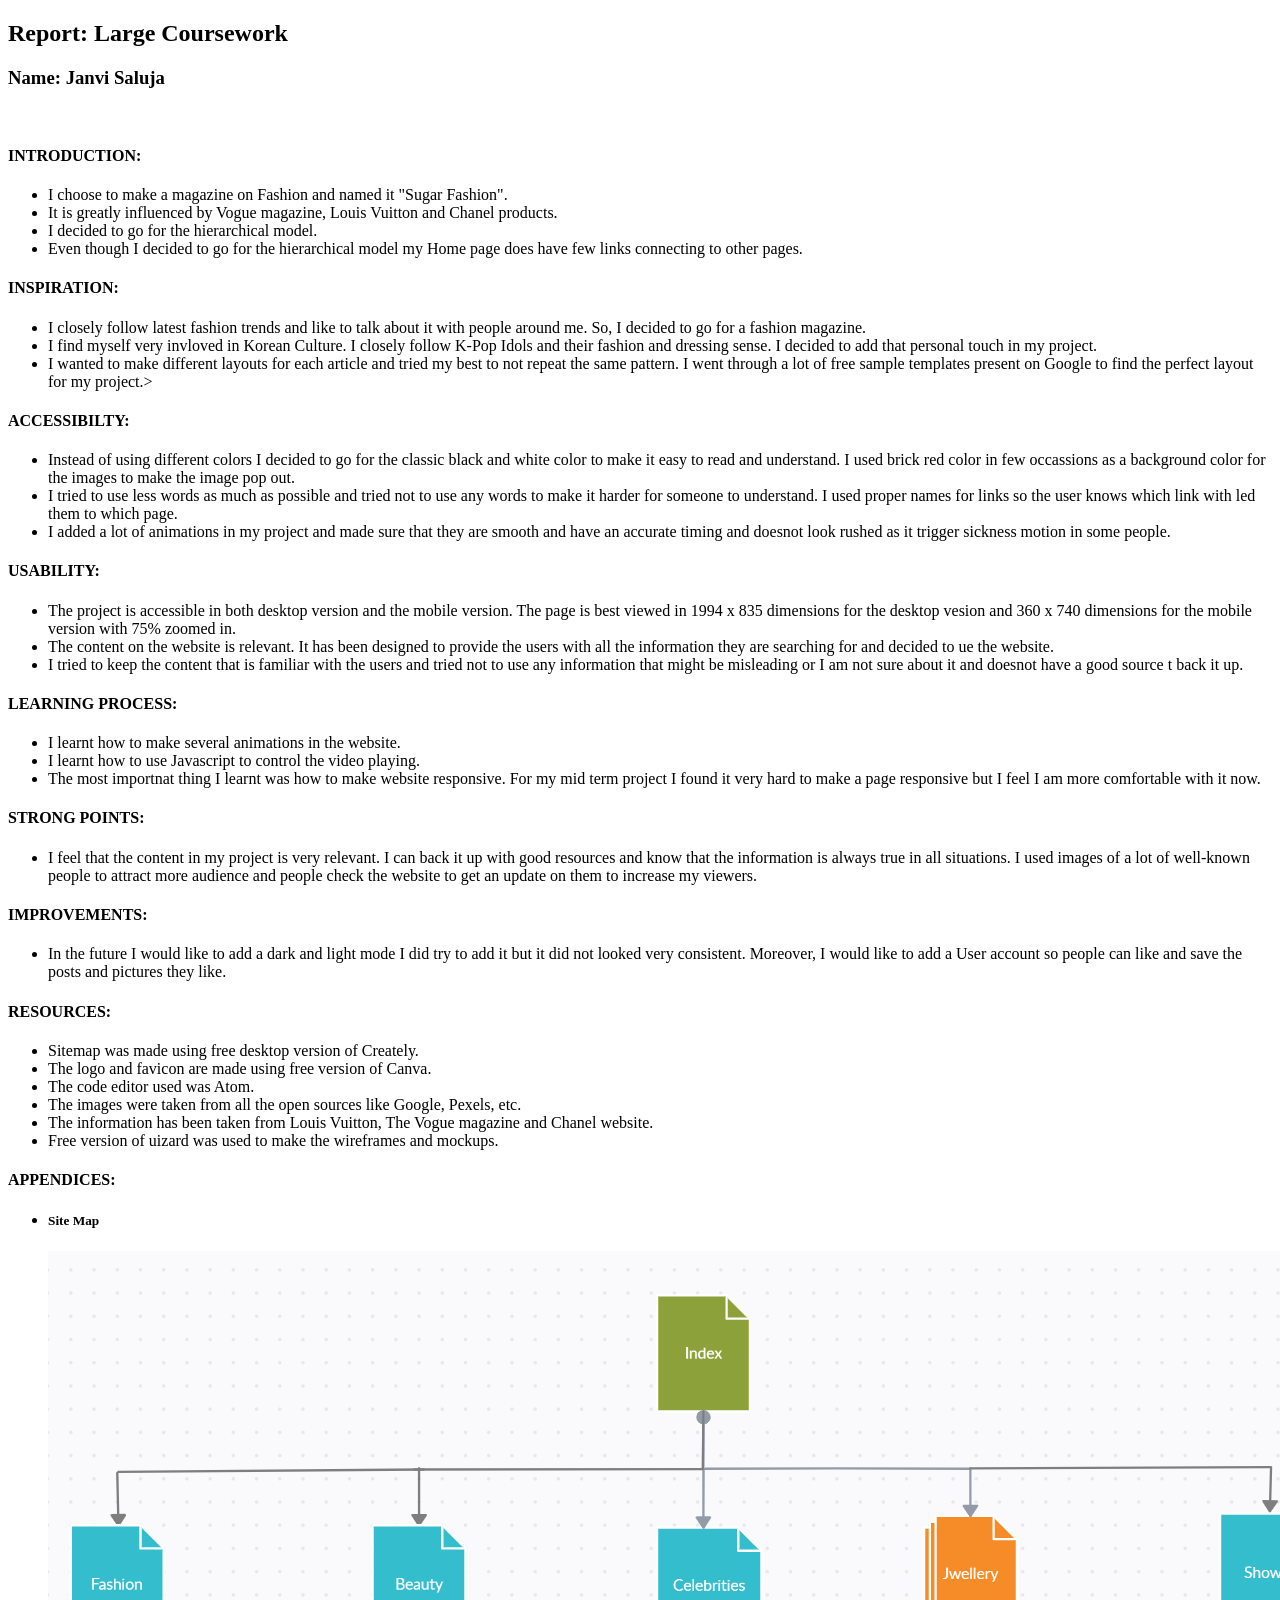
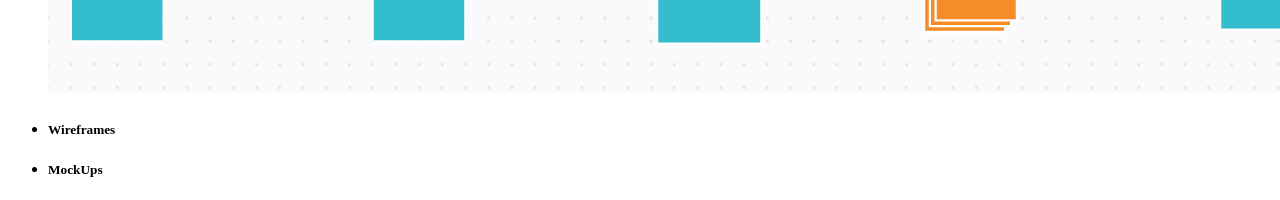
<file: report.html>
<!DOCTYPE html>
<html lang="en">
<head>
    <meta charset="UTF-8">
    <meta name="viewport" content="width=device-width, initial-scale=1.0">
    <!--=============== FAVICON ===============-->
    <link rel="shortcut icon" href="img/favicon.png" type="image/x-icon">
    <title>Sugar Fashion-Report</title>
  </head>
  <body>
    <h2> Report: Large Coursework </h2>
    <h3> Name: Janvi Saluja </h3>
    <br>
    <h4> INTRODUCTION: </h4>
    <ul>
      <li> I choose to make a magazine on Fashion and named it "Sugar Fashion". </li>
      <li> It is greatly influenced by Vogue magazine, Louis Vuitton and Chanel products. </li>
      <li> I decided to go for the hierarchical model. </li>
      <li> Even though I decided to go for the hierarchical model my Home page does have few links connecting to other pages. </li>
    </ul>
    <h4> INSPIRATION: </h4>
    <ul>
      <li> I closely follow latest fashion trends and like to talk about it with people around me. So, I decided to go for a fashion magazine. </li>
      <li> I find myself very invloved in Korean Culture. I closely follow K-Pop Idols and their fashion and dressing sense. I decided to add that personal touch in my project.</li>
      <li> I wanted to make different layouts for each article and tried my best to not repeat the same pattern. I went through a lot of free sample templates present on Google to find the perfect layout for my project.></li>
    </ul>
    <p></p>
    <h4> ACCESSIBILTY: </h4>
    <ul>
      <li> Instead of using different colors I decided to go for the classic black and white color to make it easy to read and understand. I used brick red color in few occassions as a background color for the images to make the image pop out. </li>
      <li> I tried to use less words as much as possible and tried not to use any words to make it harder for someone to understand. I used proper names for links so the user knows which link with led them to which page. </li>
      <li> I added a lot of animations in my project and made sure that they are smooth and have an accurate timing and doesnot look rushed as it trigger sickness motion in some people. </li>
    </ul>
    <h4> USABILITY: </h4>
    <ul>
      <li> The project is accessible in both desktop version and the mobile version. The page is best viewed in 1994 x 835 dimensions for the desktop vesion and 360 x 740 dimensions for the mobile version with 75% zoomed in.</li>
      <li> The content on the website is relevant. It has been designed to provide the users with all the information they are searching for and decided to ue the website. </li>
      <li> I tried to keep the content that is familiar with the users and tried not to use any information that might be misleading or I am not sure about it and doesnot have a good source t back it up.</li>
    </ul>
    <h4> LEARNING PROCESS: </h4>
    <ul>
      <li> I learnt how to make several animations in the website. </li>
      <li> I learnt how to use Javascript to control the video playing. </li>
      <li> The most importnat thing I learnt was how to make website responsive. For my mid term project I found it very hard to make a page responsive but I feel I am more comfortable with it now. </li>
    </ul>
    <h4> STRONG POINTS: </h4>
    <ul>
      <li> I feel that the content in my project is very relevant. I can back it up with good resources and know that the information is always true in all situations. I used images of a lot of well-known people to attract more audience and people check the website to
      get an update on them to increase my viewers. </li>
    </ul>
    <h4> IMPROVEMENTS: </h4>
    <ul>
      <li> In the future I would like to add a dark and light mode I did try to add it but it did not looked very consistent. Moreover, I would like to add a User account so people can like and save the posts and pictures they like. </li>
    </ul>
    <h4> RESOURCES: </h4>
    <ul>
      <li> Sitemap was made using free desktop version of Creately. </li>
      <li> The logo and favicon are made using free version of Canva. </li>
      <li> The code editor used was Atom. </li>
      <li> The images were taken from all the open sources like Google, Pexels, etc. </li>
      <li> The information has been taken from Louis Vuitton, The Vogue magazine and Chanel website. </li>
      <li> Free version of uizard was used to make the wireframes and mockups. </li>
    </ul>
    <h4> APPENDICES: </h4>
    <ul>
      <li> <h5> Site Map</h5> </li>
      <img src="img/sitemap.png">
      <li> <h5> Wireframes</h5> </li>
      <li> <h5> MockUps</h5> </li>
  </body>
</html>
</file>
